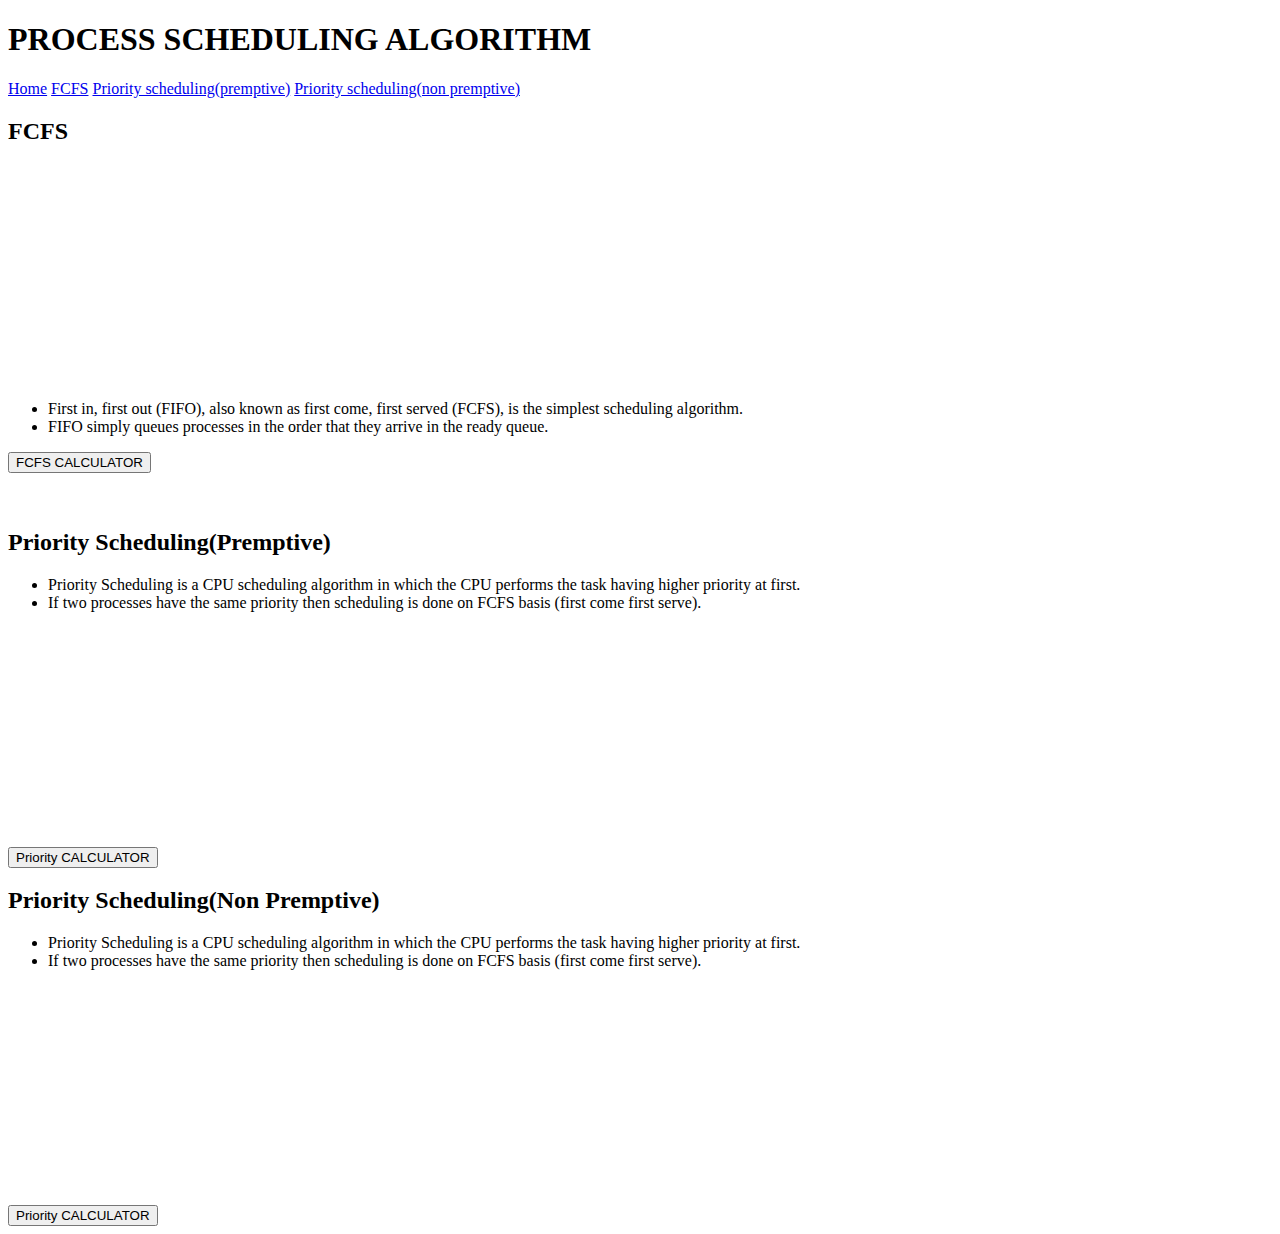
<file: index.html>
<!DOCTYPE html>
<html lang="en">

<head>
    <meta charset="UTF-8">
    <meta http-equiv="X-UA-Compatible" content="IE=edge">
    <meta name="viewport" content="width=device-width, initial-scale=1.0">
    <title>Process scheduling Algorithm</title>
    <link rel="stylesheet" href="K:\webde\CA3PROJECT\CSS\stle.css">
</head>

<body>
    <header>
        <h1>PROCESS SCHEDULING ALGORITHM</h1>
    </header>

    <nav>
        <a href="#" target="_blank" rel="noopener noreferrer">Home</a>
        <a href="#index" rel="noopener noreferrer">FCFS</a>
        <a href="#index1" rel="noopener noreferrer">Priority scheduling(premptive)</a>
        <a href="#index2" rel="noopener noreferrer">Priority scheduling(non premptive)</a>
    </nav>

    <main>
        <section id="index">
            <h2 class="middle">FCFS</h2>
            <div class="work">

                <div class="video">
                    <iframe width="360" height="215" src="https://www.youtube.com/embed/rwwSVpFpBS0"
                        title="YouTube video player" frameborder="0"
                        allow="accelerometer; autoplay; clipboard-write; encrypted-media; gyroscope; picture-in-picture"
                        allowfullscreen></iframe>
                </div>
                <div class="text">
                    <ul>
                        <li>First in, first out (FIFO), also known as first come, first served (FCFS), is the simplest
                            scheduling algorithm.</li>
                        <li>FIFO simply queues processes in the order that they arrive in the ready queue. </li>
                    </ul>
                </div>

            </div>
            <a href='./FCFS_CALCULATOR.html'>
                <button class="btn1">
                    FCFS CALCULATOR
                </button>
            </a>

        </section>
        <br>
        <br>
        <section id="index1">
            <h2 class="middle">Priority Scheduling(Premptive)</h2>
            <div class="work">

                <div class="text">
                    <ul>
                        <li>Priority Scheduling is a CPU scheduling algorithm in which the CPU performs the task having
                            higher priority at first.</li>
                        <li>If two processes have the same priority then scheduling is done on FCFS basis (first come first serve).</li>
                    </ul>
                </div>
                <div class="video">
                    <iframe width="360" height="215" src="https://www.youtube.com/embed/rwwSVpFpBS0"
                        title="YouTube video player" frameborder="0"
                        allow="accelerometer; autoplay; clipboard-write; encrypted-media; gyroscope; picture-in-picture"
                        allowfullscreen></iframe>
                </div>

            </div>
            <a href="Priority_scheduling(premptive).html">
                <button class="btn">
                    Priority CALCULATOR
                </button>
            </a>

        </section>

        <section id="index2">
            <h2 class="middle">Priority Scheduling(Non Premptive)</h2>
            <div class="work">

                <div class="text">
                    <ul>
                        <li>Priority Scheduling is a CPU scheduling algorithm in which the CPU performs the task having
                            higher priority at first.</li>
                        <li>If two processes have the same priority then scheduling is done on FCFS basis (first come first serve).</li>
                    </ul>
                </div>
                <div class="video">
                    <iframe width="360" height="215" src="https://www.youtube.com/embed/rwwSVpFpBS0"
                        title="YouTube video player" frameborder="0"
                        allow="accelerometer; autoplay; clipboard-write; encrypted-media; gyroscope; picture-in-picture"
                        allowfullscreen></iframe>
                </div>

            </div>
            <a href='./Priority_scheduling(non-premptive).html'>
                <button class="btn">
                    Priority CALCULATOR
                </button>
            </a>

        </section>
    </main>
</body>

</html>
</file>
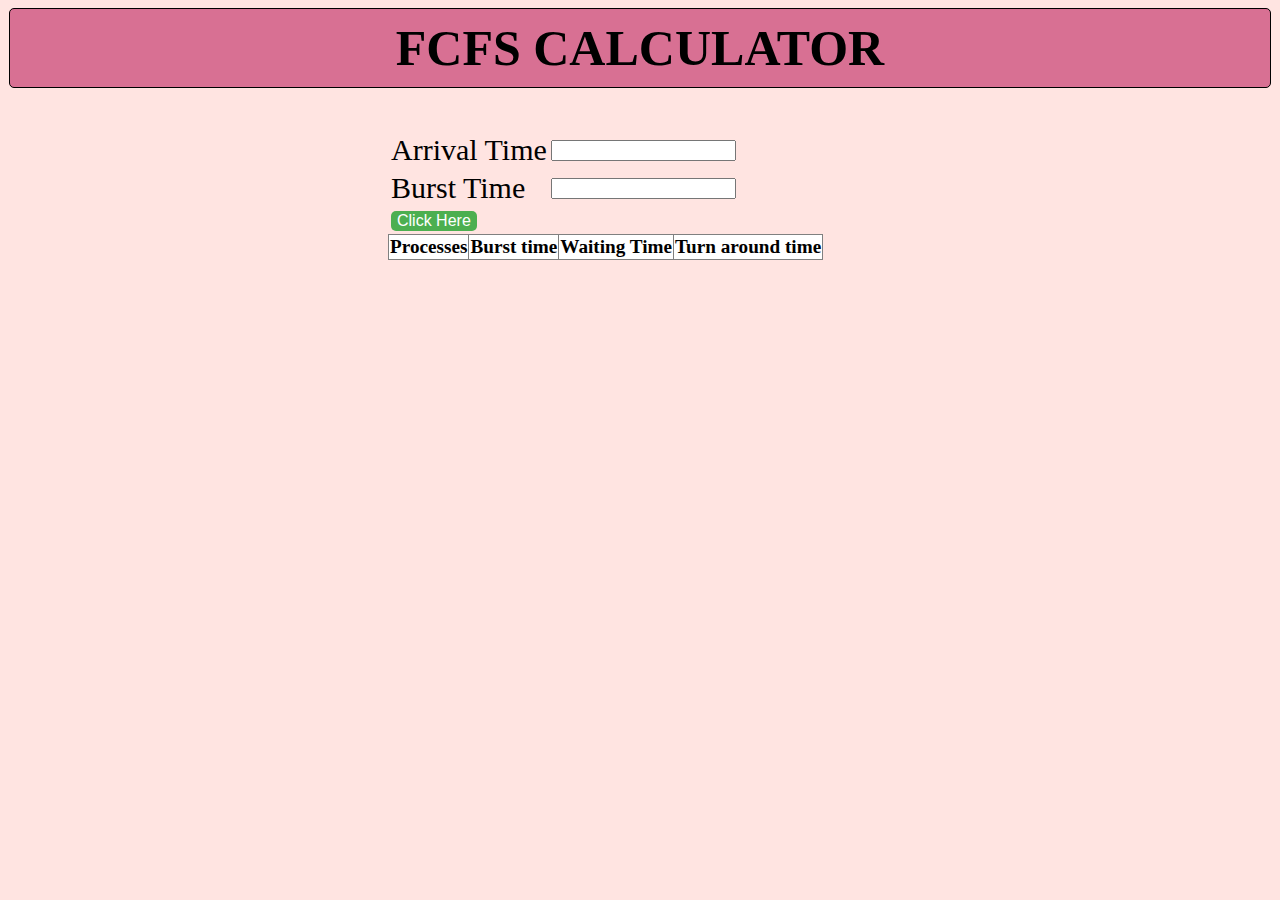
<file: FCFS_CALCULATOR.html>
<!DOCTYPE html>
<html lang="en">

<head>
    <meta charset="UTF-8">
    <meta http-equiv="X-UA-Compatible" content="IE=edge">
    <meta name="viewport" content="width=device-width, initial-scale=1.0">
    <title>FCFS CALCULATOR</title>
    <link rel="stylesheet" href="style1.css">
</head>

<body>
    <h2 class="middle">FCFS CALCULATOR</h2>
    <div class="nand">
        <table>
            <tr>
                <td><label type="name" class="nand1" palceholder="1,2,3">Arrival Time</label></td>
                <td><input type="text" id="project"></td>
            </tr>

            <tr>
                <td><label type="name" class="nand1">Burst Time</label></td>
                <td><input type="text" id="project1"></td>
            </tr>
            <tr>

                <td><button type="button" onclick="myfun()" class="btn1">Click Here</button></td>

            </tr>
            <table id="dynamicTable" border="1">
                <tr>
                    <th>Processes </th>
                    <th>Burst time</th>
                    <th>Waiting Time</th>
                    <th>Turn around time</th>
                </tr>
                <tbody id="myTable">

                </tbody>
            </table>

        </table>
    </div>

    <script>



        function myfun() {
            var test = document.getElementById("project").value;
            var processes = test.split(",");
            var res = processes.map(Number);
            var n = processes.length;

            var test1 = document.getElementById("project1").value;
            let burst_time = test1.split(",");
            var res1 = burst_time.map(Number);

            findavgTime(res, n, res1);


        }
        function findWaitingTime(processes, n, bt, wt) {
            // waiting time for first process 
            wt[0] = 0;

            // calculating waiting time
            for (let i = 1; i < n; i++) {
                wt[i] = bt[i - 1] + wt[i - 1];
            }
        }

        function findTurnAroundTime(processes, n, bt, wt, tat) {
            // calculating turnaround time by adding
            // bt[i] + wt[i]
            for (let i = 0; i < n; i++) {
                tat[i] = bt[i] + wt[i];
            }
        }

        function findavgTime(processes, n, bt) {
            let wt = new Array(n), tat = new Array(n);
            for (let i = 0; i < n; i++) {
                wt[i] = 0;
                tat[i] = 0;
            }
            let total_wt = 0, total_tat = 0;

            //Function to find waiting time of all processes
            findWaitingTime(processes, n, bt, wt);

            //Function to find turn around time for all processes
            findTurnAroundTime(processes, n, bt, wt, tat);



            // Calculate total waiting time and total turn
            // around time
            var table = document.getElementById('myTable');
            for (var i = 0; i < n; i++) {
                total_wt = total_wt + wt[i];
                total_tat = total_tat + tat[i];
                var row = `<tr>
                         
                         <td>${(i + 1)}</td>
                         <td>${bt[i]}</td>
                        <td>${wt[i]}</td>
                         <td>${tat[i]}</td>
                        
                       </tr>`
                table.innerHTML += row

            }
            let s = total_wt / n;
            let t = Math.floor(total_tat / n);
            //  document.write("Average waiting time = "+ s);
            //  document.write("<br>");
            //  document.write("Average turn around time = ", t+" ");
        }


    </script>
</body>

</html>
</file>
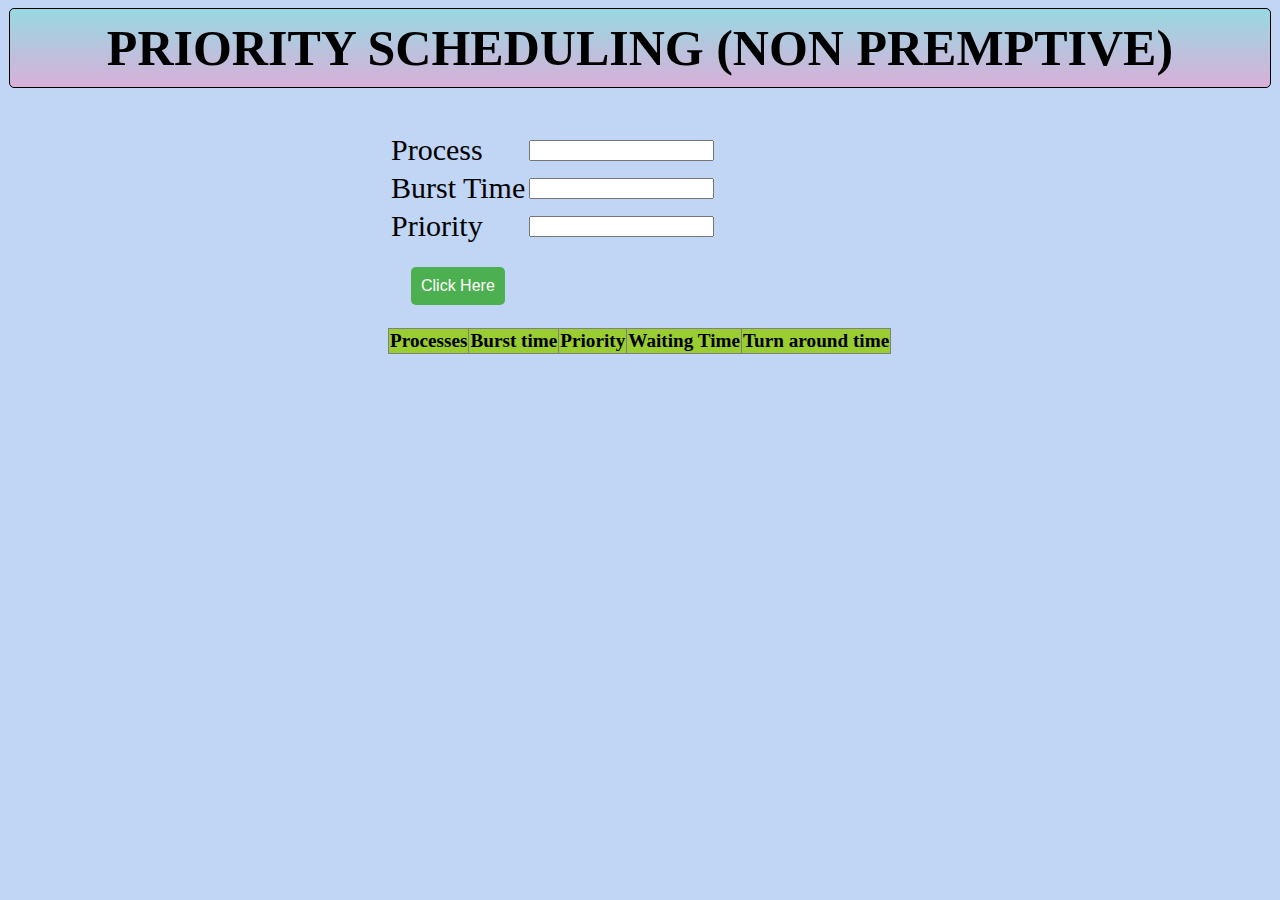
<file: Priority_scheduling(non-premptive).html>
<!DOCTYPE html>
<html lang="en">

<head>
    <meta charset="UTF-8">
    <meta http-equiv="X-UA-Compatible" content="IE=edge">
    <meta name="viewport" content="width=device-width, initial-scale=1.0">
    <title>Priority_scheduling(Premptive)</title>
    <link rel="stylesheet" href="style3.css">
</head>

<body>
    <h2 class="middle">PRIORITY SCHEDULING (NON PREMPTIVE)</h2>
    <div class="nand">
        <table>
            <tr>
                <td><label type="name" class="nand1">Process</label></td>
                <td><input type="text" id="project"></td>
            </tr>

            <tr>
                <td><label type="name" class="nand1">Burst Time</label></td>
                <td><input type="text" id="project1"></td>
            </tr>

            <tr>
                <td><label type="name" class="nand1">Priority </label></td>
                <td><input type="text" id="project2"></td>
            </tr>
            <tr>

                <td><button type="button" onclick="myfun()" class="btn1">Click Here</button></td>

            </tr>
            <table id="dynamicTable" border="1">
                <tr>
                    <th>Processes </th>
                    <th>Burst time</th>
                    <th>Priority</th>
                    <th>Waiting Time</th>
                    <th>Turn around time</th>
                </tr>
                <tbody id="myTable">

                </tbody>
            </table>

        </table>
    </div>

    <script>
        function myfun() {
            var test = document.getElementById("project").value;
            var process=test.split(",");
            var res=process.map(Number);
            var n= process.length;

            var test1 = document.getElementById("project1").value;
            var burst_time=test.split(",");
            var bt=process.map(Number);
        

            var test2 = document.getElementById("project2").value;
            var Priority=test.split(",");
            var pr=process.map(Number);

          sortPriority(pr,bt,n)
           



        }
        function sortPriority(pr,bt,n)
        {
            for(let i=0;i<n;i++)
           {
            let pos=i;
            for(let j=i+1;j<n;j++)
            {
                if(pr[j]<pr[pos])
                {
                      pos=j;
                }
            }
            let temp=pr[i];
            pr[i]=pr[pos];
            pr[pos]=temp;

            let t=bt[i];
            bt[i]=bt[pos];
            bt[pos]=t;
           }
        }

        var table = document.getElementById('myTable');
            for (var i = 0; i < n; i++) {
                total_wt = total_wt + wt[i];
                total_tat = total_tat + tat[i];
                var row = `<tr>
                         
                         <td>${(i + 1)}</td>
                         <td>${bt[i]}</td>
                        <td>${wt[i]}</td>
                         <td>${tat[i]}</td>
                        
                       </tr>`
                table.innerHTML += row

            }
    </script>
</body>

</html>
</file>
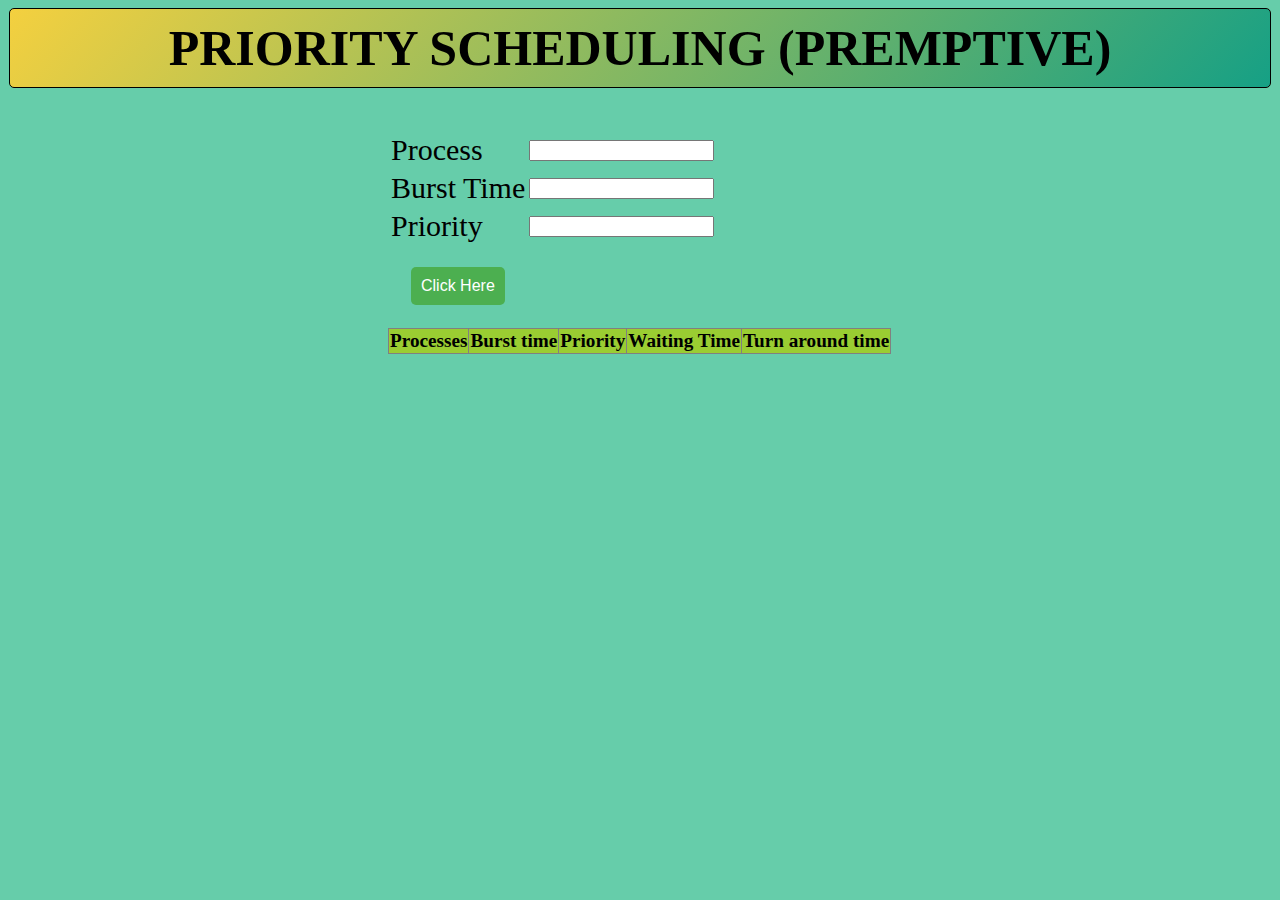
<file: Priority_scheduling(premptive).html>
<!DOCTYPE html>
<html lang="en">

<head>
    <meta charset="UTF-8">
    <meta http-equiv="X-UA-Compatible" content="IE=edge">
    <meta name="viewport" content="width=device-width, initial-scale=1.0">
    <title>Priority_scheduling(Premptive)</title>
    <link rel="stylesheet" href="style2.css">
</head>

<body>
    <h2 class="middle">PRIORITY SCHEDULING (PREMPTIVE)</h2>
    <div class="nand">
        <table>
            <tr>
                <td><label type="name" class="nand1">Process</label></td>
                <td><input type="text" id="project"></td>
            </tr>

            <tr>
                <td><label type="name" class="nand1">Burst Time</label></td>
                <td><input type="text" id="project1"></td>
            </tr>

            <tr>
                <td><label type="name" class="nand1">Priority </label></td>
                <td><input type="text" id="project2"></td>
            </tr>
            <tr>

                <td><button type="button" onclick="myfun()" class="btn1">Click Here</button></td>

            </tr>
            <table id="dynamicTable" border="1">
                <tr>
                    <th>Processes </th>
                    <th>Burst time</th>
                    <th>Priority</th>
                    <th>Waiting Time</th>
                    <th>Turn around time</th>
                </tr>
                <tbody id="myTable">

                </tbody>
            </table>

        </table>
    </div>

    <script>
        function myfun() {
            var test = document.getElementById("project").value;
            var process=test.split(",");
            var res=process.map(Number);
            var n= process.length;

            var test1 = document.getElementById("project1").value;
            var burst_time=test.split(",");
            var bt=process.map(Number);
        

            var test2 = document.getElementById("project2").value;
            var Priority=test.split(",");
            var pr=process.map(Number);

          sortPriority(pr,bt,n)
           



        }
        function sortPriority(pr,bt,n)
        {
            for(let i=0;i<n;i++)
           {
            let pos=i;
            for(let j=i+1;j<n;j++)
            {
                if(pr[j]<pr[pos])
                {
                      pos=j;
                }
            }
            let temp=pr[i];
            pr[i]=pr[pos];
            pr[pos]=temp;

            let t=bt[i];
            bt[i]=bt[pos];
            bt[pos]=t;
           }
        }

        var table = document.getElementById('myTable');
            for (var i = 0; i < n; i++) {
                total_wt = total_wt + wt[i];
                total_tat = total_tat + tat[i];
                var row = `<tr>
                         
                         <td>${(i + 1)}</td>
                         <td>${bt[i]}</td>
                        <td>${wt[i]}</td>
                         <td>${tat[i]}</td>
                        
                       </tr>`
                table.innerHTML += row

            }
    </script>
</body>

</html>
</file>
<file: style1.css>
body{
    background-color:#FFE4E1;
/* background-image: linear-gradient(43deg, #4158D0 0%, #C850C0 46%, #FFCC70 100%); */
background-repeat: no-repeat;

}
.middle{
    text-align: center;
    border: 1px solid black;
    border-radius: 5px;
    padding-left: 15px;
    padding-right: 15px;
    padding-top: 10px;
    padding-bottom: 10px;
    margin-left: 1px;
    margin-right: 1px;
    margin-top: 5px;
    color:black;
    font-weight: 700;
    font-size: 50px;
    background-color: #D87093;
    

}
table{
    font-size: larger;
}
.nand{
    align-items: center;
    padding-left: 380px;
}
table .nand1{
    font-size: 30px;
    text-transform: capitalize;
} 
table .btn1{
      background-color: #4CAF50;
      /* padding: 10px;
      margin-left: 20px; */
      border: none;
      border-radius: 5px;
      color: white;
      text-align: center;
      text-decoration: none;
      display: inline-block;
      font-size: 16px;
      cursor: pointer;
    }
#dynamicTable{
    border-collapse: collapse;
    background-color: aqua;
}
#dynamicTable tr{
    background-color: white;
}
</file>
<file: style3.css>
body{
    background-color: rgba(50, 115, 220, 0.3);
}

.middle{
    text-align: center;
    border: 1px solid black;
    border-radius: 5px;
    padding-left: 15px;
    padding-right: 15px;
    padding-top: 10px;
    padding-bottom: 10px;
    margin-left: 1px;
    margin-right: 1px;
    margin-top: 5px;
    color:black;
    font-weight: 700;
    font-size: 50px;
    background-color: #D9AFD9;
    background-image: linear-gradient(0deg, #D9AFD9 0%, #97D9E1 100%);

    

}
table{
    font-size: larger;
}
table .nand1{
    font-size: 30px;
    text-transform: capitalize;
} 
 table .btn1{
        background-color: #4CAF50;
      border: none;
      border-radius: 5px;
      color: white;
      padding: 10px;
      margin: 20px;
      text-align: center;
      text-decoration: none;
      display: inline-block;
      font-size: 16px;
      cursor: pointer;
    }
.nand{
    align-items: center;
    padding-left: 380px;
}
#dynamicTable{
    border-collapse: collapse;
    background-color:yellowgreen;
}
</file>
<file: style2.css>
body{
    background-color: #66CDAA;
}

.middle{
    text-align: center;
    border: 1px solid black;
    border-radius: 5px;
    padding-left: 15px;
    padding-right: 15px;
    padding-top: 10px;
    padding-bottom: 10px;
    margin-left: 1px;
    margin-right: 1px;
    margin-top: 5px;
    color:black;
    font-weight: 700;
    font-size: 50px;
    background-color: #F4D03F;
    background-image: linear-gradient(132deg, #F4D03F 0%, #16A085 100%);
    
    

}
table{
    font-size: larger;
}
table .nand1{
    font-size: 30px;
    text-transform: capitalize;
} 
 table .btn1{
        background-color: #4CAF50;
      border: none;
      border-radius: 5px;
      color: white;
      padding: 10px;
      margin: 20px;
      text-align: center;
      text-decoration: none;
      display: inline-block;
      font-size: 16px;
      cursor: pointer;
    }
.nand{
    align-items: center;
    padding-left: 380px;
}
#dynamicTable{
    border-collapse: collapse;
    background-color:yellowgreen;
}
</file>
